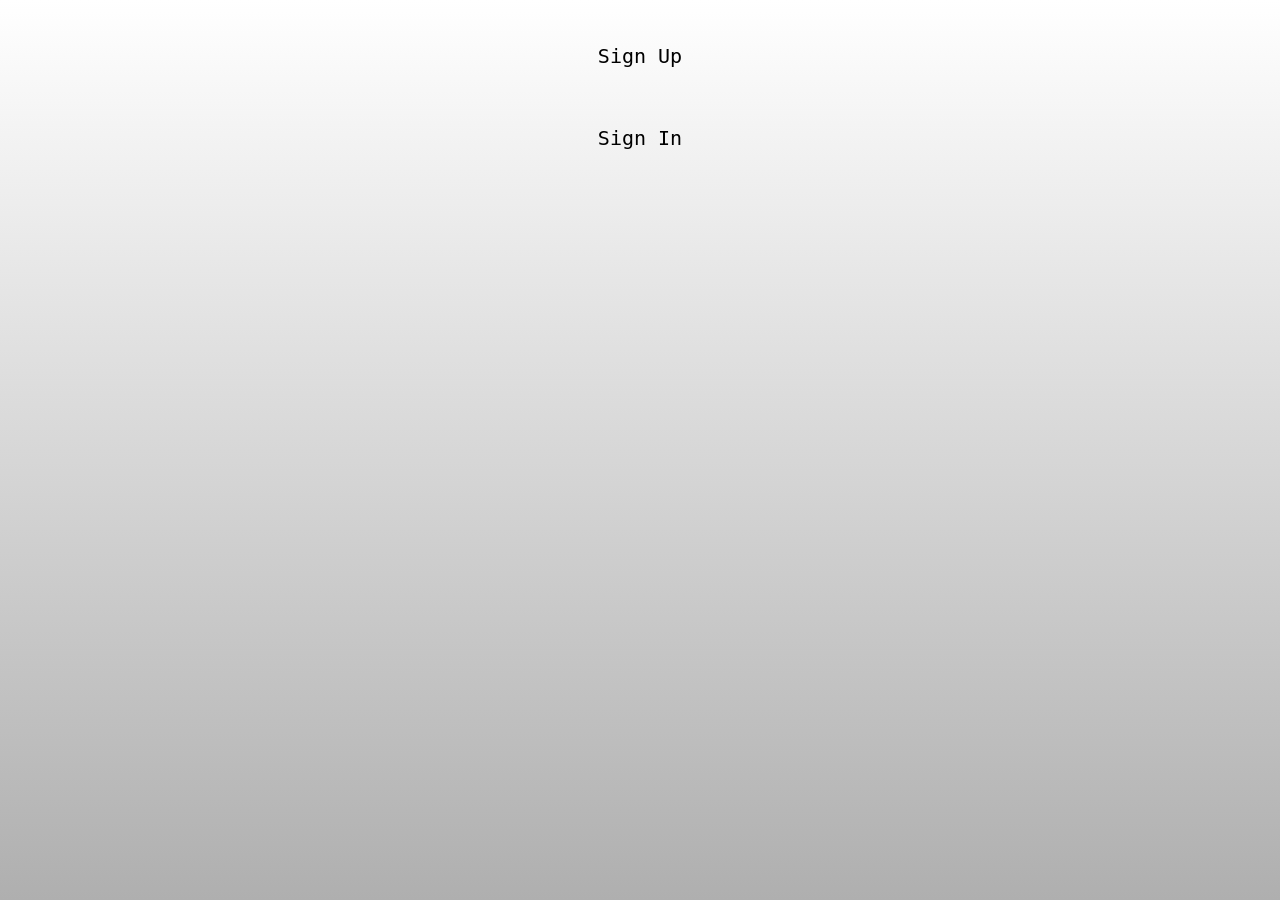
<file: TurisMaps/index1.html>
<!DOCTYPE html>
<html lang="en">
<head>
    <meta charset="UTF-8">
    <meta http-equiv="X-UA-Compatible" content="IE=edge">
    <meta name="viewport" content="width=device-width, initial-scale=1.0">
    <link rel="stylesheet" href="signStyles.css">
    <link rel="shortcut icon" href="imgs/favicon.png" type="image/x-icon" >
    <title>TurisMaps</title>
</head>
<body>
    <div class="div-boton">
        <a class="botones" href="signUp.html">Sign Up</a>
    </div>
    <div class="div-boton">
        <a class="botones" href="signIn.html">Sign In</a>
    </div>
</body>
</html>
</file>
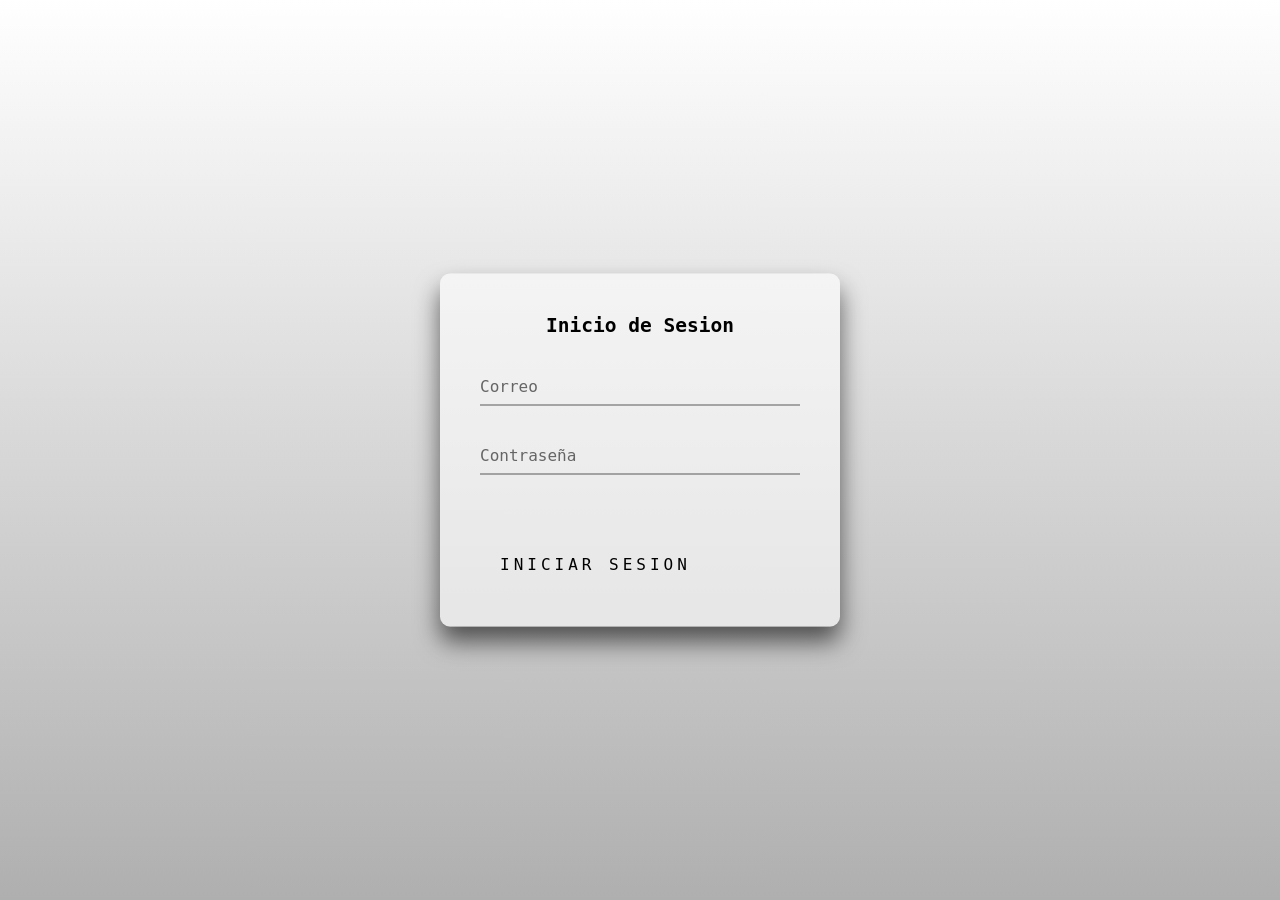
<file: TurisMaps/signIn.html>
<!DOCTYPE html>
<html lang="en">
<head>
    <meta charset="UTF-8">
    <meta http-equiv="X-UA-Compatible" content="IE=edge">
    <meta name="viewport" content="width=device-width, initial-scale=1.0">
    <link rel="stylesheet" href="signStyles.css">
    <title>Sign In</title>
</head>
<body>
    <div  class="signIn-box">
        <h2>Inicio de Sesion</h2>
        <form>
            <div class="user-box">
                <input class="inputs" type="text" name="correo" required="">
                <label class="labels">Correo</label>
            </div>
            <div class="user-box">
                <input class="inputs" type="password" name="passw" required="">
                <label class="labels">Contraseña</label>
            </div>
            <a href="">
                <span></span>
                <span></span>
                <span></span>
                <span></span>
                Iniciar Sesion
            </a>
        </form>
    </div>
</body>
</html>
</file>
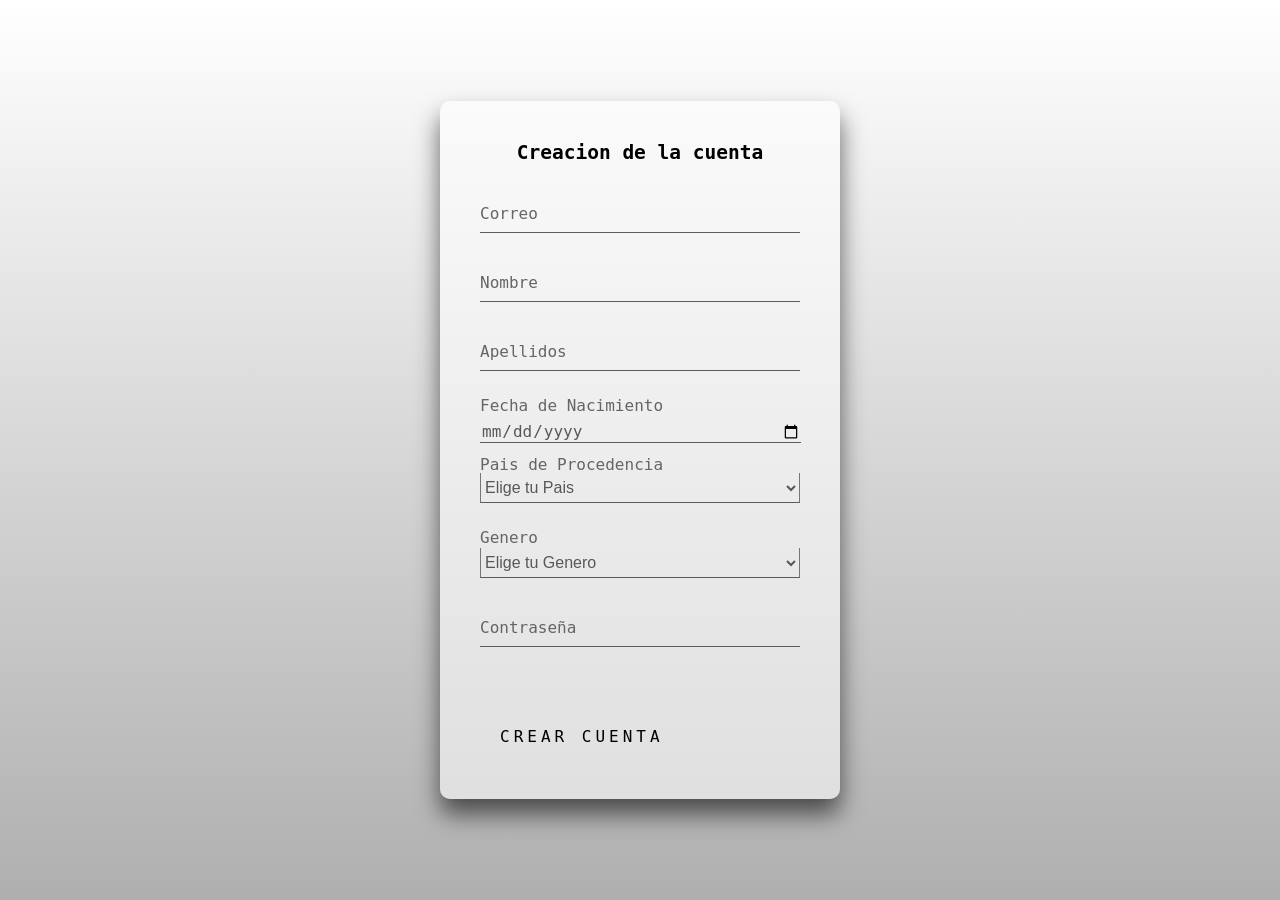
<file: TurisMaps/signUp.html>
<!DOCTYPE html>
<html lang="en">
<head>
    <meta charset="UTF-8">
    <meta http-equiv="X-UA-Compatible" content="IE=edge">
    <meta name="viewport" content="width=device-width, initial-scale=1.0">
    <link rel="stylesheet" href="signStyles.css">
    <title>Sign Up</title>
</head>
<body>
    <div  class="signIn-box">
        <h2>Creacion de la cuenta</h2>
        <form>
            <div class="user-box">
                <input type="email" name="correo" class="inputs" required="">
                <label class="labels">Correo</label>
            </div>
            <div class="user-box">
                <input type="text" class="inputs" name="nomb" required="">
                <label class="labels">Nombre</label>
            </div>
            <div class="user-box">
                <input class="inputs" type="text" name="apelli" required="">
                <label class="labels">Apellidos</label>
            </div>
            <div class="user-box">
                <input class="inputs-date" type="date" name="nac" required="" value="00/00/000">
                <label class="labels-date">Fecha de Nacimiento</label>
            </div>
            <div class="user-box">
                <label class="labels-pais">Pais de Procedencia</label>
                <select class="selects" type="text" name="pais" required="">
                    <option class="selects" selected>Elige tu Pais</option>
                    <option class="inputs" value="Afganistán">Afganistán</option>
                    <option class="inputs" value="Albania">Albania</option>
                    <option class="inputs" value="Alemania">Alemania</option>
                    <option class="inputs" value="Andorra">Andorra</option>
                    <option class="inputs" value="Angola">Angola</option>
                    <option class="inputs" value="Antigua y Barbuda">Antigua y Barbuda</option>
                    <option class="inputs" value="Arabia Saudita">Arabia Saudita</option>
                    <option class="inputs" value="Argelia">Argelia</option>
                    <option class="inputs" value="Argentina">Argentina</option>
                    <option class="inputs" value="Armenia">Armenia</option>
                    <option class="inputs" value="Australia">Australia</option>
                    <option class="inputs" value="Austria">Austria</option>
                    <option class="inputs" value="Azerbaiyán">Azerbaiyán</option>
                    <option class="inputs" value="Bahamas">Bahamas</option>
                    <option class="inputs" value="Bangladés">Bangladés</option>
                    <option class="inputs" value="Barbados">Barbados</option>
                    <option class="inputs" value="Baréin">Baréin</option>
                    <option class="inputs" value="Bélgica">Bélgica</option>
                    <option class="inputs" value="Belice">Belice</option>
                    <option class="inputs" value="Benín">Benín</option>
                    <option class="inputs" value="Bielorrusia">Bielorrusia</option>
                    <option class="inputs" value="Birmania/Myanmar">Birmania/Myanmar</option>
                    <option class="inputs" value="Bolivia">Bolivia</option>
                    <option class="inputs" value="Bosnia y Herzegovina">Bosnia y Herzegovina</option>
                    <option class="inputs" value="Botsuana">Botsuana</option>
                    <option class="inputs" value="Brasil">Brasil</option>
                    <option class="inputs" value="Brunéi">Brunéi</option>
                    <option class="inputs" value="Bulgaria">Bulgaria</option>
                    <option class="inputs" value="Burkina Faso">Burkina Faso</option>
                    <option class="inputs" value="Burundi">Burundi</option>
                    <option class="inputs" value="Bután">Bután</option>
                    <option class="inputs" value="Cabo Verde">Cabo Verde</option>
                    <option class="inputs" value="Camboya">Camboya</option>
                    <option class="inputs" value="Camerún">Camerún</option>
                    <option class="inputs" value="Canadá">Canadá</option>
                    <option class="inputs" value="Catar">Catar</option>
                    <option class="inputs" value="Chad">Chad</option>
                    <option class="inputs" value="Chile">Chile</option>
                    <option class="inputs" value="China">China</option>
                    <option class="inputs" value="Chipre">Chipre</option>
                    <option class="inputs" value="Ciudad del Vaticano">Ciudad del Vaticano</option>
                    <option class="inputs" value="Colombia">Colombia</option>
                    <option class="inputs" value="Comoras">Comoras</option>
                    <option class="inputs" value="Corea del Norte">Corea del Norte</option>
                    <option class="inputs" value="Corea del Sur">Corea del Sur</option>
                    <option class="inputs" value="Costa de Marfil">Costa de Marfil</option>
                    <option class="inputs" value="Costa Rica">Costa Rica</option>
                    <option class="inputs" value="Croacia">Croacia</option>
                    <option class="inputs" value="Cuba">Cuba</option>
                    <option class="inputs" value="Dinamarca">Dinamarca</option>
                    <option class="inputs" value="Dominica">Dominica</option>
                    <option class="inputs" value="Ecuador">Ecuador</option>
                    <option class="inputs" value="Egipto">Egipto</option>
                    <option class="inputs" value="El Salvador">El Salvador</option>
                    <option class="inputs" value="Emiratos Árabes Unidos">Emiratos Árabes Unidos</option>
                    <option class="inputs" value="Eritrea">Eritrea</option>
                    <option class="inputs" value="Eslovaquia">Eslovaquia</option>
                    <option class="inputs" value="Eslovenia">Eslovenia</option>
                    <option class="inputs" value="España">España</option>
                    <option class="inputs" value="Estados Unidos">Estados Unidos</option>
                    <option class="inputs" value="Estonia">Estonia</option>
                    <option class="inputs" value="Etiopía">Etiopía</option>
                    <option class="inputs" value="Filipinas">Filipinas</option>
                    <option class="inputs" value="Finlandia">Finlandia</option>
                    <option class="inputs" value="Fiyi">Fiyi</option>
                    <option class="inputs" value="Francia">Francia</option>
                    <option class="inputs" value="Gabón">Gabón</option>
                    <option class="inputs" value="Gambia">Gambia</option>
                    <option class="inputs" value="Georgia">Georgia</option>
                    <option class="inputs" value="Ghana">Ghana</option>
                    <option class="inputs" value="Granada">Granada</option>
                    <option class="inputs" value="Grecia">Grecia</option>
                    <option class="inputs" value="Guatemala">Guatemala</option>
                    <option class="inputs" value="Guyana">Guyana</option>
                    <option class="inputs" value="Guinea">Guinea</option>
                    <option class="inputs" value="Guinea ecuatorial">Guinea ecuatorial</option>
                    <option class="inputs" value="Guinea-Bisáu">Guinea-Bisáu</option>
                    <option class="inputs" value="Haití">Haití</option>
                    <option class="inputs" value="Honduras">Honduras</option>
                    <option class="inputs" value="Hungría">Hungría</option>
                    <option class="inputs" value="India">India</option>
                    <option class="inputs" value="Indonesia">Indonesia</option>
                    <option class="inputs" value="Irak">Irak</option>
                    <option class="inputs" value="Irán">Irán</option>
                    <option class="inputs" value="Irlanda">Irlanda</option>
                    <option class="inputs" value="Islandia">Islandia</option>
                    <option class="inputs" value="Islas Marshall">Islas Marshall</option>
                    <option class="inputs" value="Islas Salomón">Islas Salomón</option>
                    <option class="inputs" value="Israel">Israel</option>
                    <option class="inputs" value="Italia">Italia</option>
                    <option class="inputs" value="Jamaica">Jamaica</option>
                    <option class="inputs" value="Japón">Japón</option>
                    <option class="inputs" value="Jordania">Jordania</option>
                    <option class="inputs" value="Kazajistán">Kazajistán</option>
                    <option class="inputs" value="Kenia">Kenia</option>
                    <option class="inputs" value="Kirguistán">Kirguistán</option>
                    <option class="inputs" value="Kiribati">Kiribati</option>
                    <option class="inputs" value="Kuwait">Kuwait</option>
                    <option class="inputs" value="Laos">Laos</option>
                    <option class="inputs" value="Lesoto">Lesoto</option>
                    <option class="inputs" value="Letonia">Letonia</option>
                    <option class="inputs" value="Líbano">Líbano</option>
                    <option class="inputs" value="Liberia">Liberia</option>
                    <option class="inputs" value="Libia">Libia</option>
                    <option class="inputs" value="Liechtenstein">Liechtenstein</option>
                    <option class="inputs" value="Lituania">Lituania</option>
                    <option class="inputs" value="Luxemburgo">Luxemburgo</option>
                    <option class="inputs" value="Macedonia del Norte">Macedonia del Norte</option>
                    <option class="inputs" value="Madagascar">Madagascar</option>
                    <option class="inputs" value="Malasia">Malasia</option>
                    <option class="inputs" value="Malaui">Malaui</option>
                    <option class="inputs" value="Maldivas">Maldivas</option>
                    <option class="inputs" value="Malí">Malí</option>
                    <option class="inputs" value="Malta">Malta</option>
                    <option class="inputs" value="Marruecos">Marruecos</option>
                    <option class="inputs" value="Mauricio">Mauricio</option>
                    <option class="inputs" value="Mauritania">Mauritania</option>
                    <option class="inputs" value="México">México</option>
                    <option class="inputs" value="Micronesia">Micronesia</option>
                    <option class="inputs" value="Moldavia">Moldavia</option>
                    <option class="inputs" value="Mónaco">Mónaco</option>
                    <option class="inputs" value="Mongolia">Mongolia</option>
                    <option class="inputs" value="Montenegro">Montenegro</option>
                    <option class="inputs" value="Mozambique">Mozambique</option>
                    <option class="inputs" value="Namibia">Namibia</option>
                    <option class="inputs" value="Nauru">Nauru</option>
                    <option class="inputs" value="Nepal">Nepal</option>
                    <option class="inputs" value="Nicaragua">Nicaragua</option>
                    <option class="inputs" value="Níger">Níger</option>
                    <option class="inputs" value="Nigeria">Nigeria</option>
                    <option class="inputs" value="Noruega">Noruega</option>
                    <option class="inputs" value="Nueva Zelanda">Nueva Zelanda</option>
                    <option class="inputs" value="Omán">Omán</option>
                    <option class="inputs" value="Países Bajos">Países Bajos</option>
                    <option class="inputs" value="Pakistán">Pakistán</option>
                    <option class="inputs" value="Palaos">Palaos</option>
                    <option class="inputs" value="Panamá">Panamá</option>
                    <option class="inputs" value="Papúa Nueva Guinea">Papúa Nueva Guinea</option>
                    <option class="inputs" value="Paraguay">Paraguay</option>
                    <option class="inputs" value="Perú">Perú</option>
                    <option class="inputs" value="Polonia">Polonia</option>
                    <option class="inputs" value="Portugal">Portugal</option>
                    <option class="inputs" value="Reino Unido">Reino Unido</option>
                    <option class="inputs" value="República Centroafricana">República Centroafricana</option>
                    <option class="inputs" value="República Checa">República Checa</option>
                    <option class="inputs" value="República del Congo">República del Congo</option>
                    <option class="inputs" value="República Democrática del Congo">República Democrática del Congo</option>
                    <option class="inputs" value="República Dominicana">República Dominicana</option>
                    <option class="inputs" value="República Sudafricana">República Sudafricana</option>
                    <option class="inputs" value="Ruanda">Ruanda</option>
                    <option class="inputs" value="Rumanía">Rumanía</option>
                    <option class="inputs" value="Rusia">Rusia</option>
                    <option class="inputs" value="Samoa">Samoa</option>
                    <option class="inputs" value="San Cristóbal y Nieves">San Cristóbal y Nieves</option>
                    <option class="inputs" value="San Marino">San Marino</option>
                    <option class="inputs" value="San Vicente y las Granadinas">San Vicente y las Granadinas</option>
                    <option class="inputs" value="Santa Lucía">Santa Lucía</option>
                    <option class="inputs" value="Santo Tomé y Príncipe">Santo Tomé y Príncipe</option>
                    <option class="inputs" value="Senegal">Senegal</option>
                    <option class="inputs" value="Serbia">Serbia</option>
                    <option class="inputs" value="Seychelles">Seychelles</option>
                    <option class="inputs" value="Sierra Leona">Sierra Leona</option>
                    <option class="inputs" value="Singapur">Singapur</option>
                    <option class="inputs" value="Siria">Siria</option>
                    <option class="inputs" value="Somalia">Somalia</option>
                    <option class="inputs" value="Sri Lanka">Sri Lanka</option>
                    <option class="inputs" value="Suazilandia">Suazilandia</option>
                    <option class="inputs" value="Sudán">Sudán</option>
                    <option class="inputs" value="Sudán del Sur">Sudán del Sur</option>
                    <option class="inputs" value="Suecia">Suecia</option>
                    <option class="inputs" value="Suiza">Suiza</option>
                    <option class="inputs" value="Surinam">Surinam</option>
                    <option class="inputs" value="Tailandia">Tailandia</option>
                    <option class="inputs" value="Tanzania">Tanzania</option>
                    <option class="inputs" value="Tayikistán">Tayikistán</option>
                    <option class="inputs" value="Timor Oriental">Timor Oriental</option>
                    <option class="inputs" value="Togo">Togo</option>
                    <option class="inputs" value="Tonga">Tonga</option>
                    <option class="inputs" value="Trinidad y Tobago">Trinidad y Tobago</option>
                    <option class="inputs" value="Túnez">Túnez</option>
                    <option class="inputs" value="Turkmenistán">Turkmenistán</option>
                    <option class="inputs" value="Turquía">Turquía</option>
                    <option class="inputs" value="Tuvalu">Tuvalu</option>
                    <option class="inputs" value="Ucrania">Ucrania</option>
                    <option class="inputs" value="Uganda">Uganda</option>
                    <option class="inputs" value="Uruguay">Uruguay</option>
                    <option class="inputs" value="Uzbekistán">Uzbekistán</option>
                    <option class="inputs" value="Vanuatu">Vanuatu</option>
                    <option class="inputs" value="Venezuela">Venezuela</option>
                    <option class="inputs" value="Vietnam">Vietnam</option>
                    <option class="inputs" value="Yemen">Yemen</option>
                    <option class="inputs" value="Yibuti">Yibuti</option>
                    <option class="inputs" value="Zambia">Zambia</option>
                    <option class="inputs" value="Zimbabue">Zimbabue</option>
                </select>
            </div>
            <div class="user-box">
                <label class="labels-gen">Genero</label>
                <BR>
                <select type="text" class="selects" name="gene" required="">
                    <option class="selects" selected>Elige tu Genero</option>
                    <option class="inputs" value="Masculino">Masculino</option>
                    <option class="inputs" value="Femenino">Femenino</option>
                    <option class="inputs" value="NB">NB</option>
                </select>
                
            </div>
            <div class="user-box">
                <input type="password" name="passw" class="inputs" required="">
                <label class="labels">Contraseña</label>
            </div>
            <a href="">
                <span></span>
                <span></span>
                <span></span>
                <span></span>
                Crear Cuenta
            </a>
        </form>
    </div>
</body>
</html>
</file>
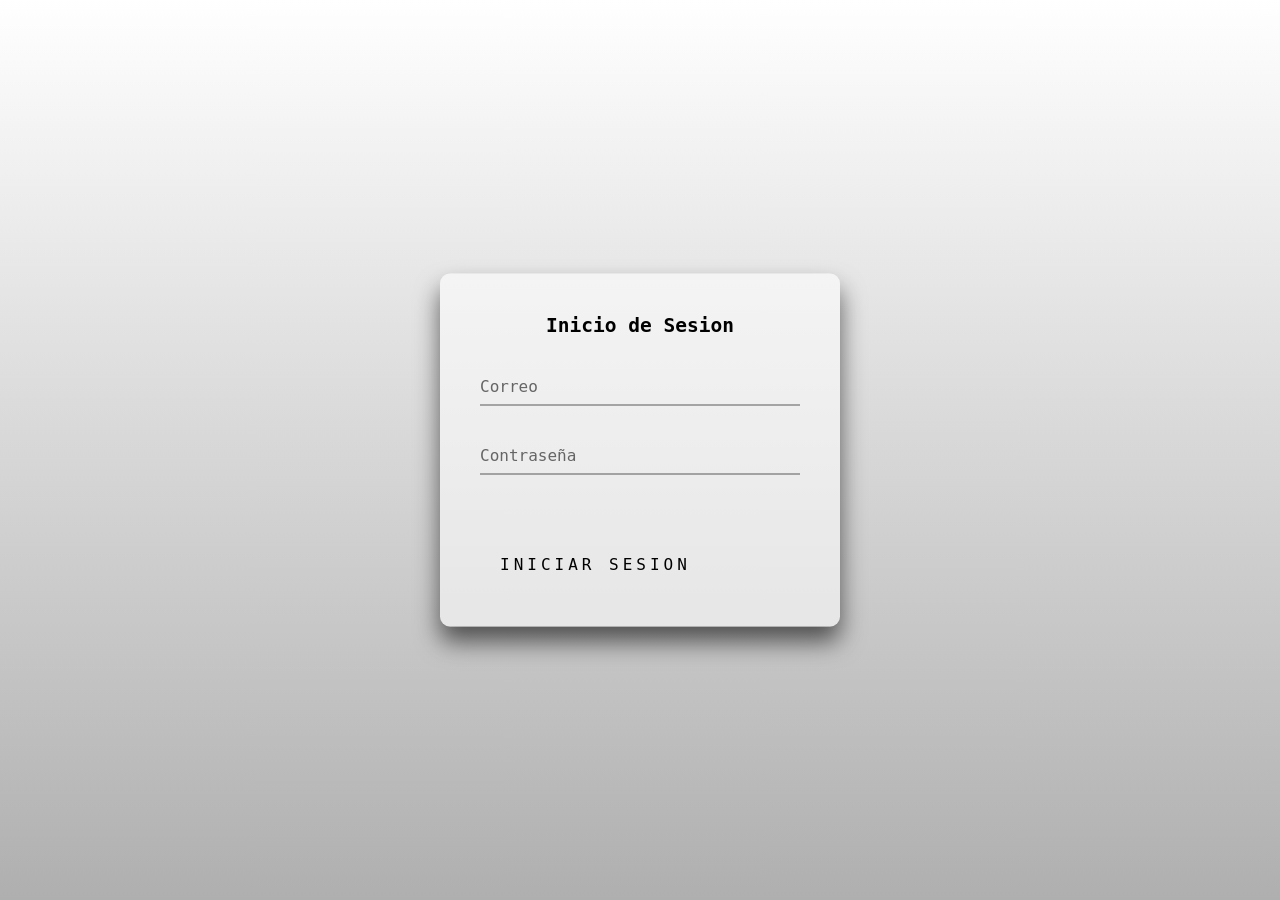
<file: TurisMaps/TurisMaps/web/signIn.html>
<!DOCTYPE html>
<html lang="en">
<head>
    <meta charset="UTF-8">
    <meta http-equiv="X-UA-Compatible" content="IE=edge">
    <meta name="viewport" content="width=device-width, initial-scale=1.0">
    <link rel="stylesheet" href="signStyles.css">
    <title>Sign In</title>
</head>
<body>
    <div  class="signIn-box">
        <h2>Inicio de Sesion</h2>
        <form>
            <div class="user-box">
                <input class="inputs" type="text" name="correo" required="">
                <label class="labels">Correo</label>
            </div>
            <div class="user-box">
                <input class="inputs" type="password" name="passw" required="">
                <label class="labels">Contraseña</label>
            </div>
            <a href="index.html">
                <span></span>
                <span></span>
                <span></span>
                <span></span>
                Iniciar Sesion
            </a>
        </form>
    </div>
</body>
</html>
</file>
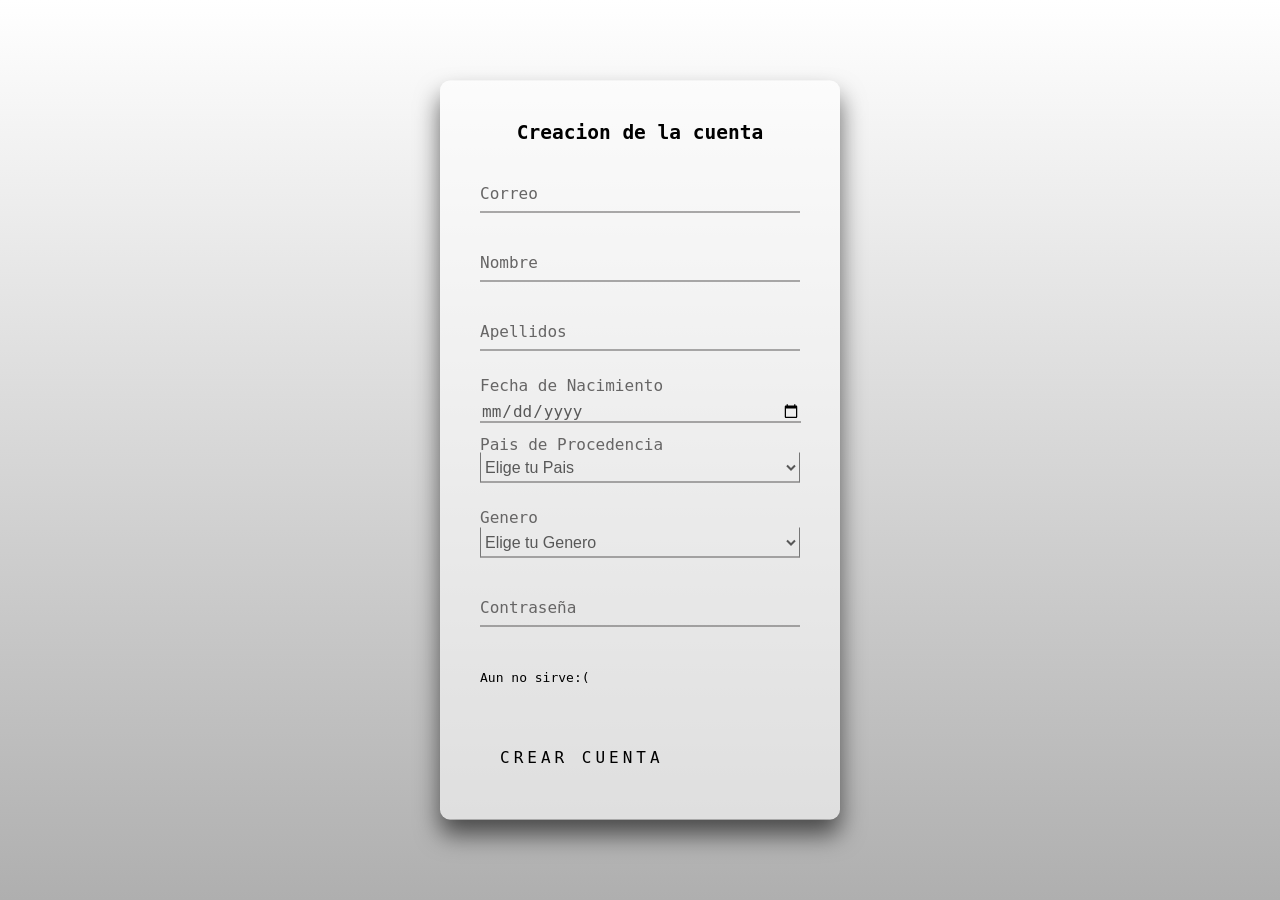
<file: TurisMaps/TurisMaps/web/signUp.html>
<!DOCTYPE html>
<html lang="en">
<head>
    <meta charset="UTF-8">
    <meta http-equiv="X-UA-Compatible" content="IE=edge">
    <meta name="viewport" content="width=device-width, initial-scale=1.0">
    <link rel="stylesheet" href="signStyles.css">
    <title>Sign Up</title>
</head>
<body>
    <div  class="signIn-box">
        <h2>Creacion de la cuenta</h2>
        <form>
            <div class="user-box">
                <input type="email" name="correo" class="inputs" required="">
                <label class="labels">Correo</label>
            </div>
            <div class="user-box">
                <input type="text" class="inputs" name="nomb" required="">
                <label class="labels">Nombre</label>
            </div>
            <div class="user-box">
                <input class="inputs" type="text" name="apelli" required="">
                <label class="labels">Apellidos</label>
            </div>
            <div class="user-box">
                <input class="inputs-date" type="date" name="nac" required="" value="00/00/000">
                <label class="labels-date">Fecha de Nacimiento</label>
            </div>
            <div class="user-box">
                <label class="labels-pais">Pais de Procedencia</label>
                <select class="selects" type="text" name="pais" required="">
                    <option class="selects" selected>Elige tu Pais</option>
                    <option class="inputs" value="Afganistán">Afganistán</option>
                    <option class="inputs" value="Albania">Albania</option>
                    <option class="inputs" value="Alemania">Alemania</option>
                    <option class="inputs" value="Andorra">Andorra</option>
                    <option class="inputs" value="Angola">Angola</option>
                    <option class="inputs" value="Antigua y Barbuda">Antigua y Barbuda</option>
                    <option class="inputs" value="Arabia Saudita">Arabia Saudita</option>
                    <option class="inputs" value="Argelia">Argelia</option>
                    <option class="inputs" value="Argentina">Argentina</option>
                    <option class="inputs" value="Armenia">Armenia</option>
                    <option class="inputs" value="Australia">Australia</option>
                    <option class="inputs" value="Austria">Austria</option>
                    <option class="inputs" value="Azerbaiyán">Azerbaiyán</option>
                    <option class="inputs" value="Bahamas">Bahamas</option>
                    <option class="inputs" value="Bangladés">Bangladés</option>
                    <option class="inputs" value="Barbados">Barbados</option>
                    <option class="inputs" value="Baréin">Baréin</option>
                    <option class="inputs" value="Bélgica">Bélgica</option>
                    <option class="inputs" value="Belice">Belice</option>
                    <option class="inputs" value="Benín">Benín</option>
                    <option class="inputs" value="Bielorrusia">Bielorrusia</option>
                    <option class="inputs" value="Birmania/Myanmar">Birmania/Myanmar</option>
                    <option class="inputs" value="Bolivia">Bolivia</option>
                    <option class="inputs" value="Bosnia y Herzegovina">Bosnia y Herzegovina</option>
                    <option class="inputs" value="Botsuana">Botsuana</option>
                    <option class="inputs" value="Brasil">Brasil</option>
                    <option class="inputs" value="Brunéi">Brunéi</option>
                    <option class="inputs" value="Bulgaria">Bulgaria</option>
                    <option class="inputs" value="Burkina Faso">Burkina Faso</option>
                    <option class="inputs" value="Burundi">Burundi</option>
                    <option class="inputs" value="Bután">Bután</option>
                    <option class="inputs" value="Cabo Verde">Cabo Verde</option>
                    <option class="inputs" value="Camboya">Camboya</option>
                    <option class="inputs" value="Camerún">Camerún</option>
                    <option class="inputs" value="Canadá">Canadá</option>
                    <option class="inputs" value="Catar">Catar</option>
                    <option class="inputs" value="Chad">Chad</option>
                    <option class="inputs" value="Chile">Chile</option>
                    <option class="inputs" value="China">China</option>
                    <option class="inputs" value="Chipre">Chipre</option>
                    <option class="inputs" value="Ciudad del Vaticano">Ciudad del Vaticano</option>
                    <option class="inputs" value="Colombia">Colombia</option>
                    <option class="inputs" value="Comoras">Comoras</option>
                    <option class="inputs" value="Corea del Norte">Corea del Norte</option>
                    <option class="inputs" value="Corea del Sur">Corea del Sur</option>
                    <option class="inputs" value="Costa de Marfil">Costa de Marfil</option>
                    <option class="inputs" value="Costa Rica">Costa Rica</option>
                    <option class="inputs" value="Croacia">Croacia</option>
                    <option class="inputs" value="Cuba">Cuba</option>
                    <option class="inputs" value="Dinamarca">Dinamarca</option>
                    <option class="inputs" value="Dominica">Dominica</option>
                    <option class="inputs" value="Ecuador">Ecuador</option>
                    <option class="inputs" value="Egipto">Egipto</option>
                    <option class="inputs" value="El Salvador">El Salvador</option>
                    <option class="inputs" value="Emiratos Árabes Unidos">Emiratos Árabes Unidos</option>
                    <option class="inputs" value="Eritrea">Eritrea</option>
                    <option class="inputs" value="Eslovaquia">Eslovaquia</option>
                    <option class="inputs" value="Eslovenia">Eslovenia</option>
                    <option class="inputs" value="España">España</option>
                    <option class="inputs" value="Estados Unidos">Estados Unidos</option>
                    <option class="inputs" value="Estonia">Estonia</option>
                    <option class="inputs" value="Etiopía">Etiopía</option>
                    <option class="inputs" value="Filipinas">Filipinas</option>
                    <option class="inputs" value="Finlandia">Finlandia</option>
                    <option class="inputs" value="Fiyi">Fiyi</option>
                    <option class="inputs" value="Francia">Francia</option>
                    <option class="inputs" value="Gabón">Gabón</option>
                    <option class="inputs" value="Gambia">Gambia</option>
                    <option class="inputs" value="Georgia">Georgia</option>
                    <option class="inputs" value="Ghana">Ghana</option>
                    <option class="inputs" value="Granada">Granada</option>
                    <option class="inputs" value="Grecia">Grecia</option>
                    <option class="inputs" value="Guatemala">Guatemala</option>
                    <option class="inputs" value="Guyana">Guyana</option>
                    <option class="inputs" value="Guinea">Guinea</option>
                    <option class="inputs" value="Guinea ecuatorial">Guinea ecuatorial</option>
                    <option class="inputs" value="Guinea-Bisáu">Guinea-Bisáu</option>
                    <option class="inputs" value="Haití">Haití</option>
                    <option class="inputs" value="Honduras">Honduras</option>
                    <option class="inputs" value="Hungría">Hungría</option>
                    <option class="inputs" value="India">India</option>
                    <option class="inputs" value="Indonesia">Indonesia</option>
                    <option class="inputs" value="Irak">Irak</option>
                    <option class="inputs" value="Irán">Irán</option>
                    <option class="inputs" value="Irlanda">Irlanda</option>
                    <option class="inputs" value="Islandia">Islandia</option>
                    <option class="inputs" value="Islas Marshall">Islas Marshall</option>
                    <option class="inputs" value="Islas Salomón">Islas Salomón</option>
                    <option class="inputs" value="Israel">Israel</option>
                    <option class="inputs" value="Italia">Italia</option>
                    <option class="inputs" value="Jamaica">Jamaica</option>
                    <option class="inputs" value="Japón">Japón</option>
                    <option class="inputs" value="Jordania">Jordania</option>
                    <option class="inputs" value="Kazajistán">Kazajistán</option>
                    <option class="inputs" value="Kenia">Kenia</option>
                    <option class="inputs" value="Kirguistán">Kirguistán</option>
                    <option class="inputs" value="Kiribati">Kiribati</option>
                    <option class="inputs" value="Kuwait">Kuwait</option>
                    <option class="inputs" value="Laos">Laos</option>
                    <option class="inputs" value="Lesoto">Lesoto</option>
                    <option class="inputs" value="Letonia">Letonia</option>
                    <option class="inputs" value="Líbano">Líbano</option>
                    <option class="inputs" value="Liberia">Liberia</option>
                    <option class="inputs" value="Libia">Libia</option>
                    <option class="inputs" value="Liechtenstein">Liechtenstein</option>
                    <option class="inputs" value="Lituania">Lituania</option>
                    <option class="inputs" value="Luxemburgo">Luxemburgo</option>
                    <option class="inputs" value="Macedonia del Norte">Macedonia del Norte</option>
                    <option class="inputs" value="Madagascar">Madagascar</option>
                    <option class="inputs" value="Malasia">Malasia</option>
                    <option class="inputs" value="Malaui">Malaui</option>
                    <option class="inputs" value="Maldivas">Maldivas</option>
                    <option class="inputs" value="Malí">Malí</option>
                    <option class="inputs" value="Malta">Malta</option>
                    <option class="inputs" value="Marruecos">Marruecos</option>
                    <option class="inputs" value="Mauricio">Mauricio</option>
                    <option class="inputs" value="Mauritania">Mauritania</option>
                    <option class="inputs" value="México">México</option>
                    <option class="inputs" value="Micronesia">Micronesia</option>
                    <option class="inputs" value="Moldavia">Moldavia</option>
                    <option class="inputs" value="Mónaco">Mónaco</option>
                    <option class="inputs" value="Mongolia">Mongolia</option>
                    <option class="inputs" value="Montenegro">Montenegro</option>
                    <option class="inputs" value="Mozambique">Mozambique</option>
                    <option class="inputs" value="Namibia">Namibia</option>
                    <option class="inputs" value="Nauru">Nauru</option>
                    <option class="inputs" value="Nepal">Nepal</option>
                    <option class="inputs" value="Nicaragua">Nicaragua</option>
                    <option class="inputs" value="Níger">Níger</option>
                    <option class="inputs" value="Nigeria">Nigeria</option>
                    <option class="inputs" value="Noruega">Noruega</option>
                    <option class="inputs" value="Nueva Zelanda">Nueva Zelanda</option>
                    <option class="inputs" value="Omán">Omán</option>
                    <option class="inputs" value="Países Bajos">Países Bajos</option>
                    <option class="inputs" value="Pakistán">Pakistán</option>
                    <option class="inputs" value="Palaos">Palaos</option>
                    <option class="inputs" value="Panamá">Panamá</option>
                    <option class="inputs" value="Papúa Nueva Guinea">Papúa Nueva Guinea</option>
                    <option class="inputs" value="Paraguay">Paraguay</option>
                    <option class="inputs" value="Perú">Perú</option>
                    <option class="inputs" value="Polonia">Polonia</option>
                    <option class="inputs" value="Portugal">Portugal</option>
                    <option class="inputs" value="Reino Unido">Reino Unido</option>
                    <option class="inputs" value="República Centroafricana">República Centroafricana</option>
                    <option class="inputs" value="República Checa">República Checa</option>
                    <option class="inputs" value="República del Congo">República del Congo</option>
                    <option class="inputs" value="República Democrática del Congo">República Democrática del Congo</option>
                    <option class="inputs" value="República Dominicana">República Dominicana</option>
                    <option class="inputs" value="República Sudafricana">República Sudafricana</option>
                    <option class="inputs" value="Ruanda">Ruanda</option>
                    <option class="inputs" value="Rumanía">Rumanía</option>
                    <option class="inputs" value="Rusia">Rusia</option>
                    <option class="inputs" value="Samoa">Samoa</option>
                    <option class="inputs" value="San Cristóbal y Nieves">San Cristóbal y Nieves</option>
                    <option class="inputs" value="San Marino">San Marino</option>
                    <option class="inputs" value="San Vicente y las Granadinas">San Vicente y las Granadinas</option>
                    <option class="inputs" value="Santa Lucía">Santa Lucía</option>
                    <option class="inputs" value="Santo Tomé y Príncipe">Santo Tomé y Príncipe</option>
                    <option class="inputs" value="Senegal">Senegal</option>
                    <option class="inputs" value="Serbia">Serbia</option>
                    <option class="inputs" value="Seychelles">Seychelles</option>
                    <option class="inputs" value="Sierra Leona">Sierra Leona</option>
                    <option class="inputs" value="Singapur">Singapur</option>
                    <option class="inputs" value="Siria">Siria</option>
                    <option class="inputs" value="Somalia">Somalia</option>
                    <option class="inputs" value="Sri Lanka">Sri Lanka</option>
                    <option class="inputs" value="Suazilandia">Suazilandia</option>
                    <option class="inputs" value="Sudán">Sudán</option>
                    <option class="inputs" value="Sudán del Sur">Sudán del Sur</option>
                    <option class="inputs" value="Suecia">Suecia</option>
                    <option class="inputs" value="Suiza">Suiza</option>
                    <option class="inputs" value="Surinam">Surinam</option>
                    <option class="inputs" value="Tailandia">Tailandia</option>
                    <option class="inputs" value="Tanzania">Tanzania</option>
                    <option class="inputs" value="Tayikistán">Tayikistán</option>
                    <option class="inputs" value="Timor Oriental">Timor Oriental</option>
                    <option class="inputs" value="Togo">Togo</option>
                    <option class="inputs" value="Tonga">Tonga</option>
                    <option class="inputs" value="Trinidad y Tobago">Trinidad y Tobago</option>
                    <option class="inputs" value="Túnez">Túnez</option>
                    <option class="inputs" value="Turkmenistán">Turkmenistán</option>
                    <option class="inputs" value="Turquía">Turquía</option>
                    <option class="inputs" value="Tuvalu">Tuvalu</option>
                    <option class="inputs" value="Ucrania">Ucrania</option>
                    <option class="inputs" value="Uganda">Uganda</option>
                    <option class="inputs" value="Uruguay">Uruguay</option>
                    <option class="inputs" value="Uzbekistán">Uzbekistán</option>
                    <option class="inputs" value="Vanuatu">Vanuatu</option>
                    <option class="inputs" value="Venezuela">Venezuela</option>
                    <option class="inputs" value="Vietnam">Vietnam</option>
                    <option class="inputs" value="Yemen">Yemen</option>
                    <option class="inputs" value="Yibuti">Yibuti</option>
                    <option class="inputs" value="Zambia">Zambia</option>
                    <option class="inputs" value="Zimbabue">Zimbabue</option>
                </select>
            </div>
            <div class="user-box">
                <label class="labels-gen">Genero</label>
                <BR>
                <select type="text" class="selects" name="gene" required="">
                    <option class="selects" selected>Elige tu Genero</option>
                    <option class="inputs" value="Masculino">Masculino</option>
                    <option class="inputs" value="Femenino">Femenino</option>
                    <option class="inputs" value="NB">NB</option>
                </select>
                
            </div>
            <div class="user-box">
                <input type="password" name="passw" class="inputs" required="">
                <label class="labels">Contraseña</label>
            </div>
            <div>
                <p>Aun no sirve:(</p>
            </div>
            <a href="index.html">
                <span></span>
                <span></span>
                <span></span>
                <span></span>
                Crear Cuenta
            </a>
        </form>
    </div>
</body>
</html>
</file>
<file: TurisMaps/signStyles.css>
.botones{
    display: block;
    color: rgb(0, 0, 0);
    text-align: center;
    padding: 14px 20px;
    text-decoration: none;
    font-size: x-large;
    border-radius: 40px;

}
.botones:hover:not(.active){
    background-color: #6558db;
    transition-duration: 0.5s;
    color: white;        
}

.div-boton{
    width: 100%;
    justify-content: center;
    display: flex;
    padding-top: 30px;
}

html {
    height: 100%;
}

body {
    margin:0;
    padding:0;
    font-family: monospace;
    background: linear-gradient(#ffffff, #afafaf);
}
  
.signIn-box {
    position: absolute;
    top: 50%;
    left: 50%;
    width: 400px;
    padding: 40px;
    transform: translate(-50%, -50%);
    background: rgba(255, 255, 255, 0.562);
    box-sizing: border-box;
    box-shadow: 0 15px 25px rgba(0,0,0,.6);
    border-radius: 10px;
}
  
.signIn-box h2 {
    margin: 0 0 30px;
    padding: 0;
    color: #000000;
    text-align: center;
}
  
.signIn-box .user-box {
    position: relative;
}
  
.inputs{
    width: 100%;
    padding: 10px 0;
    font-size: 16px;
    color: #000000;
    margin-bottom: 30px;
    border: none;
    border-bottom: 1px solid #5c5b5b;
    outline: none;
    background: transparent;
}

.inputs-date{
    width: 100%;
    padding-top: 20px;
    font-size: 16px;
    color: #585858;
    margin-bottom: 30px;
    border: none;
    border-bottom: 1px solid #5c5b5b;
    outline: none;
    background: transparent;
    
}

.selects{
    width: 100%;
    height: 30PX;
    font-size: 16px;
    color: #585858;
    margin-bottom: 30px;
    border-top: 0px;

    border-bottom: 1px solid #5c5b5b;
    outline: none;
    background: transparent;
    vertical-align: middle;    
}

option{
    font-weight: normal;
    display: block;
    white-space: nowrap;
    min-height: 1.2em;
    padding: 0px 2px 1px;
    background: #585858;
}

.labels-gen{
    position: absolute;
    top:-15px;
    left: 0;
    padding: 10px 0;
    font-size: 16px;
    color: #666565;
    pointer-events: none;
    transition: .5s;
    
}

.labels{
    position: absolute;
    top:0;
    left: 0;
    padding: 10px 0;
    font-size: 16px;
    color: #666565;
    pointer-events: none;
    transition: .5s;
}

.labels-date{
    position: absolute;
    top:-15px;
    left: 0;
    padding: 10px 0;
    font-size: 16px;
    color: #666565;
    pointer-events: none;
    transition: .5s;
    
}

.labels-pais{
    position: absolute;
    top:-18px;
    left: 0;
    padding: 0px 0;
    font-size: 16px;
    color: #666565;
    pointer-events: none;
    transition: .5s;
}



  
.signIn-box .user-box input:focus ~ label,
.signIn-box .user-box input:valid ~ label {
    top: -20px;
    left: 0;
    color: #000000;
    font-size: 12px;
}
  
.signIn-box form a {
    position: relative;
    display: inline-block;
    padding: 10px 20px;
    color: #000000;
    font-size: 16px;
    text-decoration: none;
    text-transform: uppercase;
    overflow: hidden;
    transition: .5s;
    margin-top: 40px;
    letter-spacing: 4px
}
 
.signIn-box a:hover {
    background: #dadada;
    color: #000000;
    border-radius: 5px;
    box-shadow: 0 0 1px #6558db,
                0 0 10px #6558db,
                0 0 20px #6558db,
                0 0 50px #6558db;
}
  
.signIn-box a span {
    position: absolute;
    display: block;
}
  
.signIn-box a span:nth-child(1) {
    top: 0;
    left: -100%;
    width: 100%;
    height: 2px;
    background: linear-gradient(90deg, transparent, #6558db);
    animation: btn-anim1 3s linear infinite;
}
  
@keyframes btn-anim1 {
    0% {
      left: -100%;
    }
    50%,100% {
      left: 100%;
    }
}
  
.signIn-box a span:nth-child(2) {
    top: -100%;
    right: 0;
    width: 2px;
    height: 100%;
    background: linear-gradient(180deg, transparent, #6558db);
    animation: btn-anim2 3s linear infinite;
    animation-delay: .25s
}
  
@keyframes btn-anim2 {
    0% {
      top: -100%;
    }
    50%,100% {
      top: 100%;
    }
}
  
.signIn-box a span:nth-child(3) {
    bottom: 0;
    right: -100%;
    width: 100%;
    height: 2px;
    background: linear-gradient(270deg, transparent, #6558db);
    animation: btn-anim3 3s linear infinite;
    animation-delay: .5s
}
  
@keyframes btn-anim3 {
    0% {
      right: -100%;
    }
    50%,100% {
      right: 100%;
    }
}
  
.signIn-box a span:nth-child(4) {
    bottom: -100%;
    left: 0;
    width: 2px;
    height: 100%;
    background: linear-gradient(360deg, transparent, #6558db);
    animation: btn-anim4 3s linear infinite;
    animation-delay: .75s
}
  
@keyframes btn-anim4 {
    0% {
      bottom: -100%;
    }
    50%,100% {
      bottom: 100%;
    }
}
</file>
<file: TurisMaps/TurisMaps/web/signStyles.css>
.botones{
    display: block;
    color: rgb(0, 0, 0);
    text-align: center;
    padding: 14px 20px;
    text-decoration: none;
    font-size: x-large;
    border-radius: 40px;

}
.botones:hover:not(.active){
    background-color: #6558db;
    transition-duration: 0.5s;
    color: white;        
}

.div-boton{
    width: 100%;
    justify-content: center;
    display: flex;
    padding-top: 30px;
}

html {
    height: 100%;
}

body {
    margin:0;
    padding:0;
    font-family: monospace;
    background: linear-gradient(#ffffff, #afafaf);
}
  
.signIn-box {
    position: absolute;
    top: 50%;
    left: 50%;
    width: 400px;
    padding: 40px;
    transform: translate(-50%, -50%);
    background: rgba(255, 255, 255, 0.562);
    box-sizing: border-box;
    box-shadow: 0 15px 25px rgba(0,0,0,.6);
    border-radius: 10px;
}
  
.signIn-box h2 {
    margin: 0 0 30px;
    padding: 0;
    color: #000000;
    text-align: center;
}
  
.signIn-box .user-box {
    position: relative;
}
  
.inputs{
    width: 100%;
    padding: 10px 0;
    font-size: 16px;
    color: #000000;
    margin-bottom: 30px;
    border: none;
    border-bottom: 1px solid #5c5b5b;
    outline: none;
    background: transparent;
}

.inputs-date{
    width: 100%;
    padding-top: 20px;
    font-size: 16px;
    color: #585858;
    margin-bottom: 30px;
    border: none;
    border-bottom: 1px solid #5c5b5b;
    outline: none;
    background: transparent;
    
}

.selects{
    width: 100%;
    height: 30PX;
    font-size: 16px;
    color: #585858;
    margin-bottom: 30px;
    border-top: 0px;

    border-bottom: 1px solid #5c5b5b;
    outline: none;
    background: transparent;
    vertical-align: middle;    
}

option{
    font-weight: normal;
    display: block;
    white-space: nowrap;
    min-height: 1.2em;
    padding: 0px 2px 1px;
    background: #585858;
}

.labels-gen{
    position: absolute;
    top:-15px;
    left: 0;
    padding: 10px 0;
    font-size: 16px;
    color: #666565;
    pointer-events: none;
    transition: .5s;
    
}

.labels{
    position: absolute;
    top:0;
    left: 0;
    padding: 10px 0;
    font-size: 16px;
    color: #666565;
    pointer-events: none;
    transition: .5s;
}

.labels-date{
    position: absolute;
    top:-15px;
    left: 0;
    padding: 10px 0;
    font-size: 16px;
    color: #666565;
    pointer-events: none;
    transition: .5s;
    
}

.labels-pais{
    position: absolute;
    top:-18px;
    left: 0;
    padding: 0px 0;
    font-size: 16px;
    color: #666565;
    pointer-events: none;
    transition: .5s;
}



  
.signIn-box .user-box input:focus ~ label,
.signIn-box .user-box input:valid ~ label {
    top: -20px;
    left: 0;
    color: #000000;
    font-size: 12px;
}
  
.signIn-box form a {
    position: relative;
    display: inline-block;
    padding: 10px 20px;
    color: #000000;
    font-size: 16px;
    text-decoration: none;
    text-transform: uppercase;
    overflow: hidden;
    transition: .5s;
    margin-top: 40px;
    letter-spacing: 4px
}
 
.signIn-box a:hover {
    background: #dadada;
    color: #000000;
    border-radius: 5px;
    box-shadow: 0 0 1px #6558db,
                0 0 10px #6558db,
                0 0 20px #6558db,
                0 0 50px #6558db;
}
  
.signIn-box a span {
    position: absolute;
    display: block;
}
  
.signIn-box a span:nth-child(1) {
    top: 0;
    left: -100%;
    width: 100%;
    height: 2px;
    background: linear-gradient(90deg, transparent, #6558db);
    animation: btn-anim1 3s linear infinite;
}
  
@keyframes btn-anim1 {
    0% {
      left: -100%;
    }
    50%,100% {
      left: 100%;
    }
}
  
.signIn-box a span:nth-child(2) {
    top: -100%;
    right: 0;
    width: 2px;
    height: 100%;
    background: linear-gradient(180deg, transparent, #6558db);
    animation: btn-anim2 3s linear infinite;
    animation-delay: .25s
}
  
@keyframes btn-anim2 {
    0% {
      top: -100%;
    }
    50%,100% {
      top: 100%;
    }
}
  
.signIn-box a span:nth-child(3) {
    bottom: 0;
    right: -100%;
    width: 100%;
    height: 2px;
    background: linear-gradient(270deg, transparent, #6558db);
    animation: btn-anim3 3s linear infinite;
    animation-delay: .5s
}
  
@keyframes btn-anim3 {
    0% {
      right: -100%;
    }
    50%,100% {
      right: 100%;
    }
}
  
.signIn-box a span:nth-child(4) {
    bottom: -100%;
    left: 0;
    width: 2px;
    height: 100%;
    background: linear-gradient(360deg, transparent, #6558db);
    animation: btn-anim4 3s linear infinite;
    animation-delay: .75s
}
  
@keyframes btn-anim4 {
    0% {
      bottom: -100%;
    }
    50%,100% {
      bottom: 100%;
    }
}
</file>
